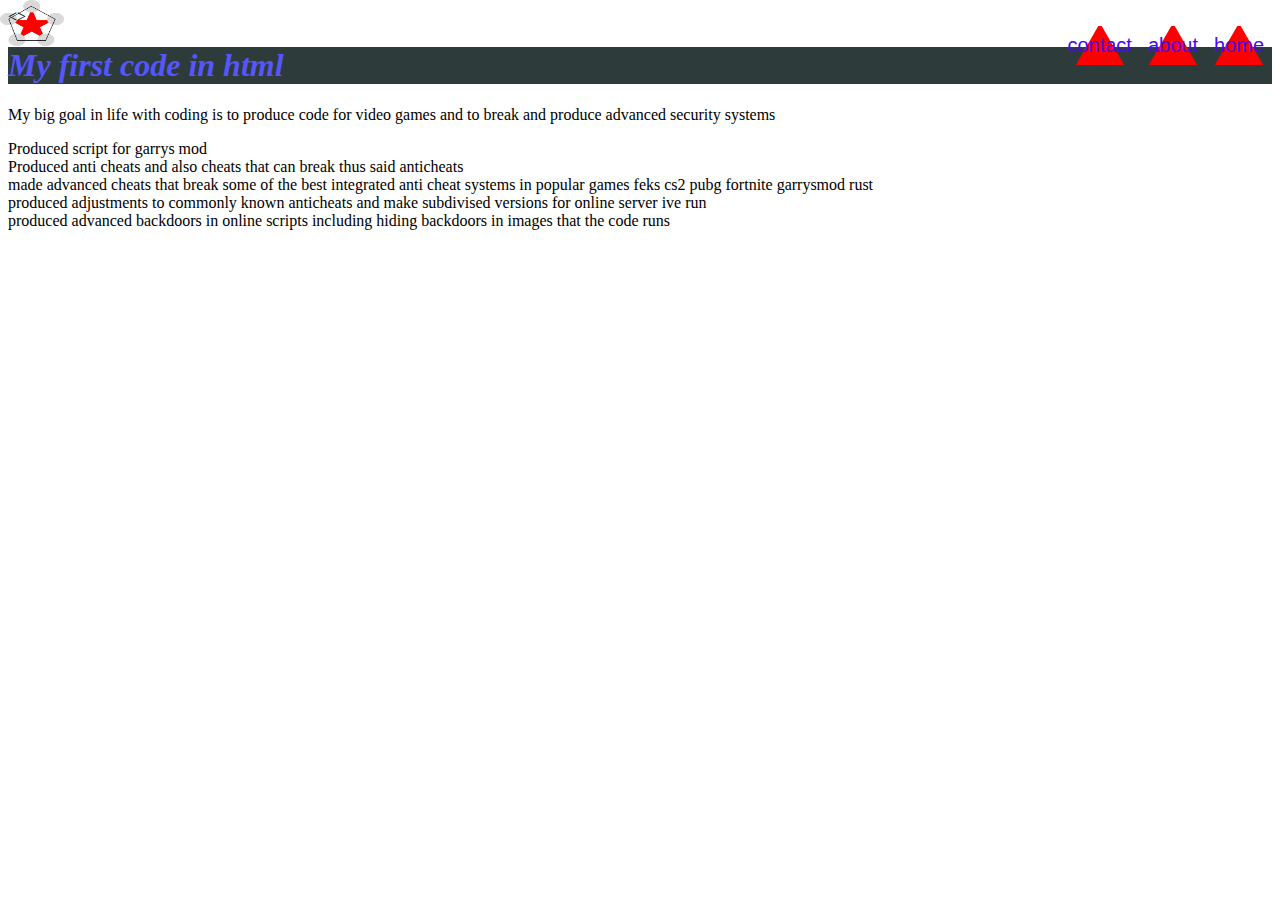
<file: index.html>
<!DOCTYPE html><!--? if non existent page will ceise to exist -->
<html lang="en">


<head>

  <link rel="stylesheet" href="style/main.css">

    <meta name="color-scheme" content="light dark" />

    <meta charset="UTF-8" /><!--? Dont Touch if you only speak english -->

    <meta name="viewport" content="width=device-width, initial-scale=1.0" /><!--? Device zoom dont touch will adapt thus following device preference -->

    <title>Document</title><!--? Title of page your currently viewing -->

  </head>


  <body>
    <>


      <section class="buttons">

        <a href="/index.html">
        <button class="navlink">home</button>
      </a>

      <a href="/about.html">
        <button class="navlink">about</button>
      </a>

      <a href="/contact.html">
        <button class="navlink">contact</button>
      </a>

    </section>


    <section class="smallheader">
      
    <h1>My first code in html</h1>
    <p>
      My big goal in life with coding is to produce code for video games and to break and produce advanced security systems
    </p>
    <!-- drawing this up is following symantik -->
    </nav>

    <section>
      <section class="intro">

        <li>Produced script for garrys mod</li>

        <li>
          Produced anti cheats and also cheats that can break thus said
          anticheats
        </li>

        <li>
          made advanced cheats that break some of the best integrated anti cheat
          systems in popular games feks cs2 pubg fortnite garrysmod rust
        </li>

        <li>
          produced adjustments to commonly known anticheats and make subdivised
          versions for online server ive run
        </li>

        <li>
          produced advanced backdoors in online scripts including hiding
          backdoors in images that the code runs
        </li>

      </section>
    <section>



<!--
      <img
      src="./test.png"
      alt="html coding image of logo"
    />
    <img src="ZUCJBI.gif" alt="">
  -->


<!--    <button>
    <audio src="lofi-study-calm-peaceful-chill-hop-112191.mp3"></audio>
    </button>

    <footer>Copyright By Wolfgang 9/8/2025</footer>
--> 
  </body>
</html>
</file>
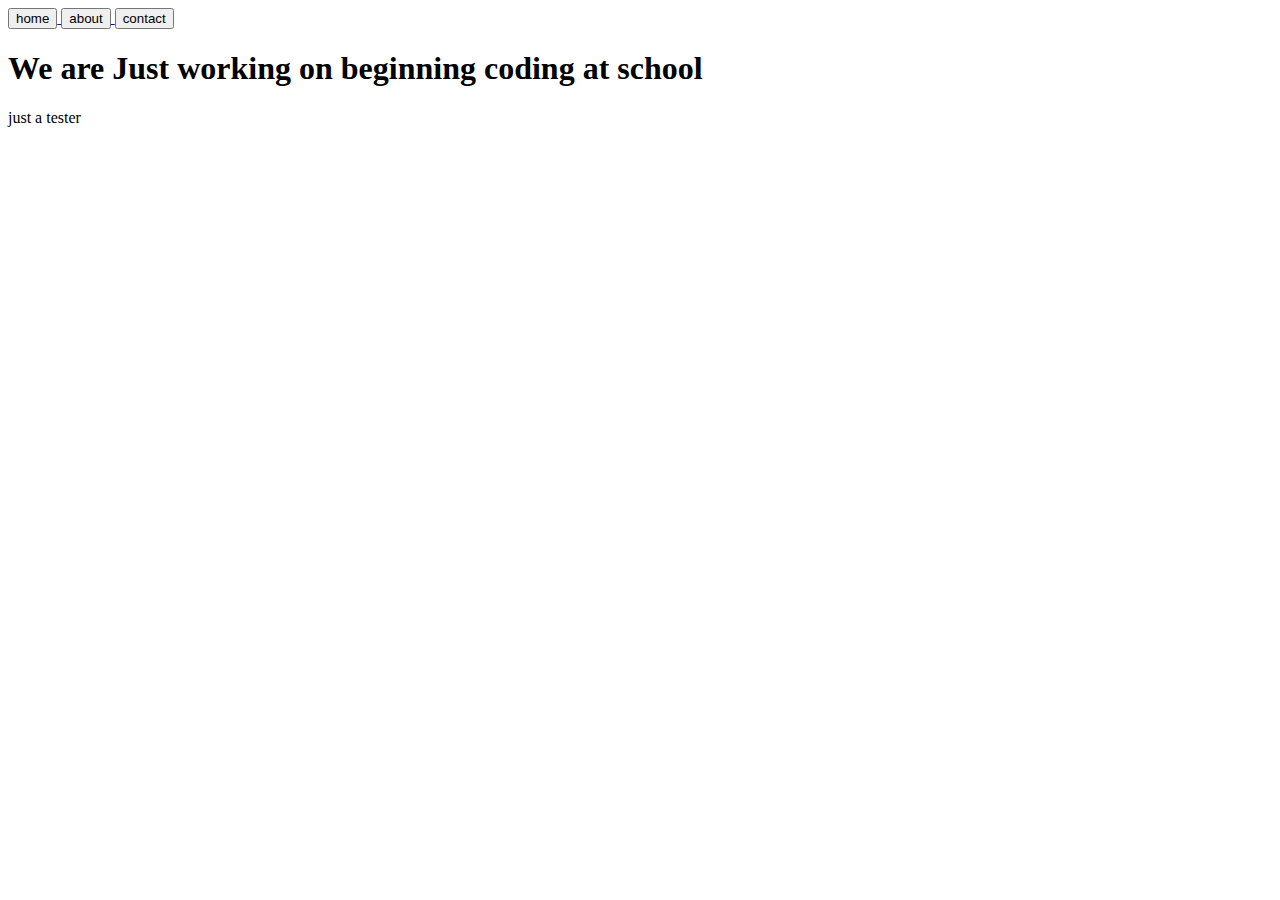
<file: about.html>
<!DOCTYPE html>
<html lang="en">

<head>

  <meta 
  name    = "color-scheme" 
  content = "light dark"
/>

<meta charset="UTF-8">
<meta name="viewport" content="width=device-width, initial-scale=1.0">


<title>Document</title>

</head>

<body>

  <nav>
        <a href="/index.html">
            <button>home</button>
        </a>

        <a href="/about.html">
          <button>about</button>
        </a>

        <a href="/contact.html">
        <button>contact</button>
        </a>

      </nav>

      <h1>We are Just working on beginning coding at school</h1>

      <p>just a tester</p>

    </body>

    </html>
</file>
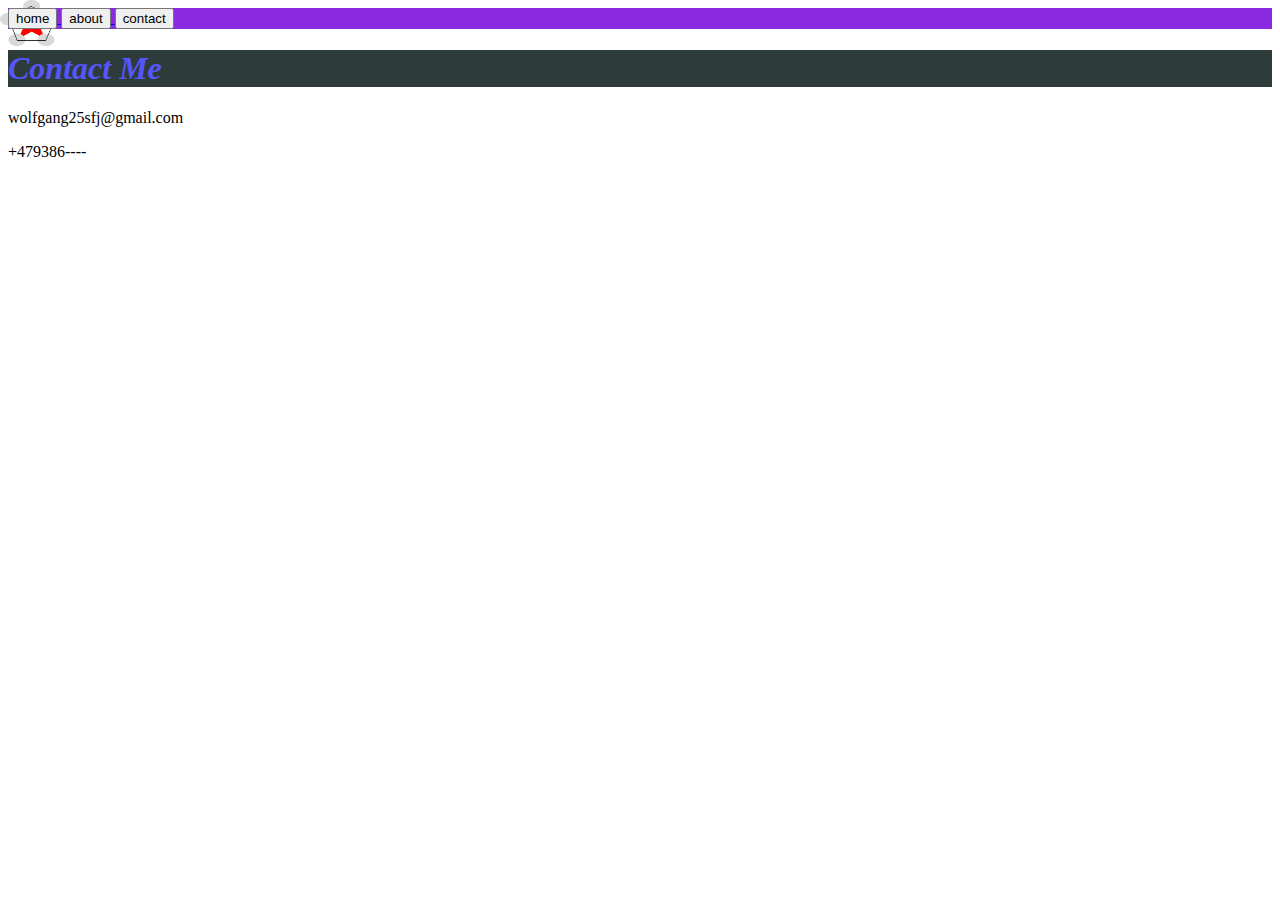
<file: contact.html>
<!DOCTYPE html>
<html lang="en">


<head>
    <link rel="stylesheet" href="style/main.css">

  <meta 
  name    = "color-scheme" 
  content = "light dark"
/>

<meta charset="UTF-8">

    <meta name="viewport" content="width=device-width, initial-scale=1.0">

    <title>Document</title>


  </head>

  <body>

    <nav>
        <a href="/index.html">
            <button>home</button>
        </a>

        <a href="/about.html">
          <button>about</button>
        </a>

        <a href="/contact.html">
        <button>contact</button>
        </a>
      </nav>

      <h1>Contact Me</h1>

      <p>wolfgang25sfj@gmail.com</p>
    <p>+479386----</p>

  </body>

  </html>
</file>
<file: style/main.css>
@import url("./stylesmain.css");
@import url("./header.css");
</file>
